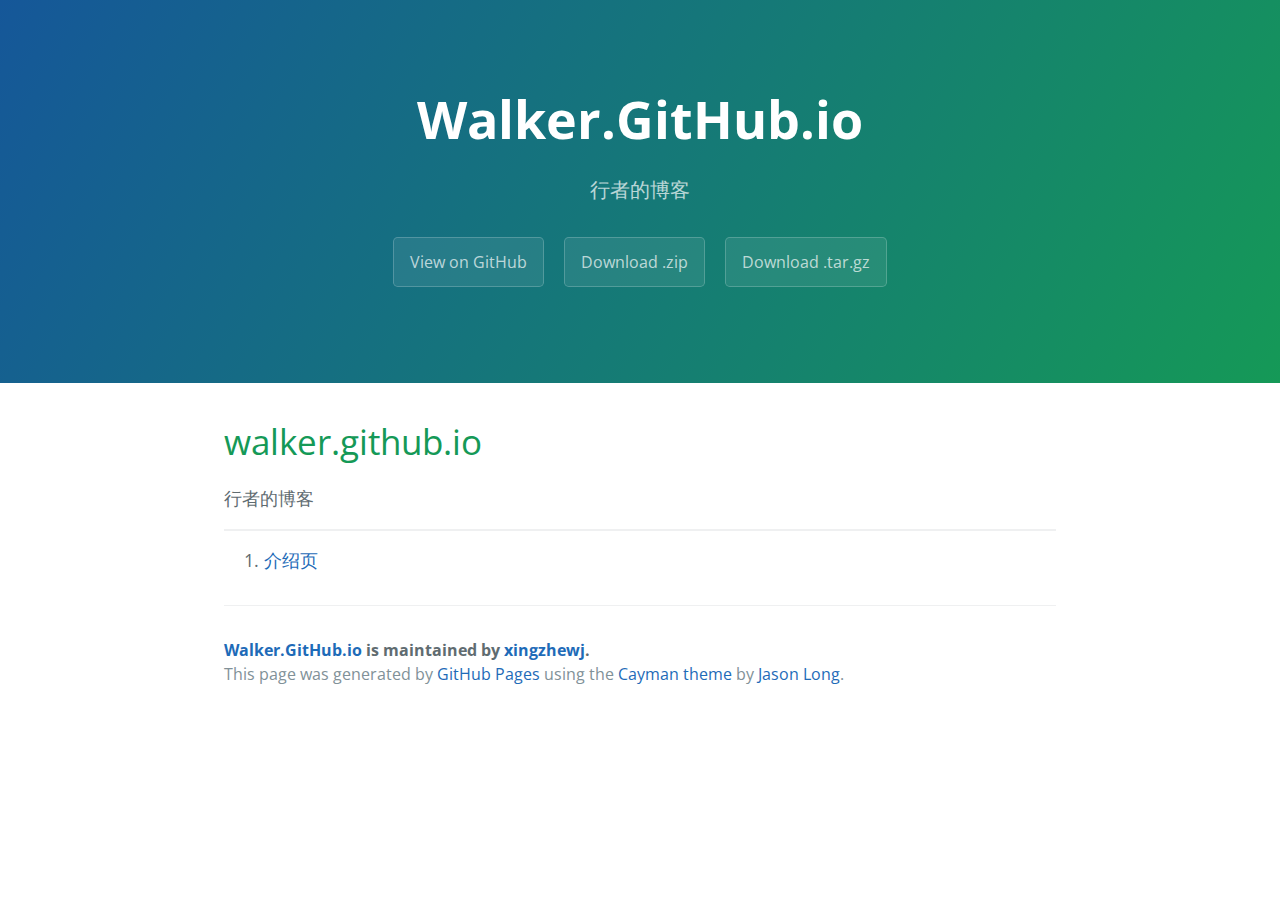
<file: index.html>
<!DOCTYPE html>
<html lang="en-us">

<head>
    <meta charset="UTF-8">
    <title>Walker.GitHub.io by xingzhewj</title>
    <meta name="viewport" content="width=device-width, initial-scale=1">
    <link rel="stylesheet" type="text/css" href="stylesheets/normalize.css" media="screen">
    <link href='https://fonts.googleapis.com/css?family=Open+Sans:400,700' rel='stylesheet' type='text/css'>
    <link rel="stylesheet" type="text/css" href="stylesheets/stylesheet.css" media="screen">
    <link rel="stylesheet" type="text/css" href="stylesheets/github-light.css" media="screen">
</head>

<body>
    <section class="page-header">
        <h1 class="project-name">Walker.GitHub.io</h1>
        <h2 class="project-tagline">行者的博客</h2>
        <a href="https://github.com/xingzhewj/walker.github.io" class="btn">View on GitHub</a>
        <a href="https://github.com/xingzhewj/walker.github.io/zipball/master" class="btn">Download .zip</a>
        <a href="https://github.com/xingzhewj/walker.github.io/tarball/master" class="btn">Download .tar.gz</a>
    </section>

    <section class="main-content">
        <h1>
            <a id="walkergithubio" class="anchor" href="#walkergithubio" aria-hidden="true">    <span aria-hidden="true" class="octicon octicon-link"></span>
            </a>
            walker.github.io
        </h1>

        <p>行者的博客</p>
        <hr>
        <ol>
            <li>
                <a href="./src/introduce/index.html" title="">介绍页</a>
            </li>
        </ol>
        <footer class="site-footer">
            <span class="site-footer-owner"><a href="https://github.com/xingzhewj/walker.github.io">Walker.GitHub.io</a> is maintained by <a href="https://github.com/xingzhewj">xingzhewj</a>.</span>

            <span class="site-footer-credits">This page was generated by <a href="https://pages.github.com">GitHub Pages</a> using the <a href="https://github.com/jasonlong/cayman-theme">Cayman theme</a> by <a href="https://twitter.com/jasonlong">Jason Long</a>.</span>
        </footer>
    </section>
</body>
</html>
</file>
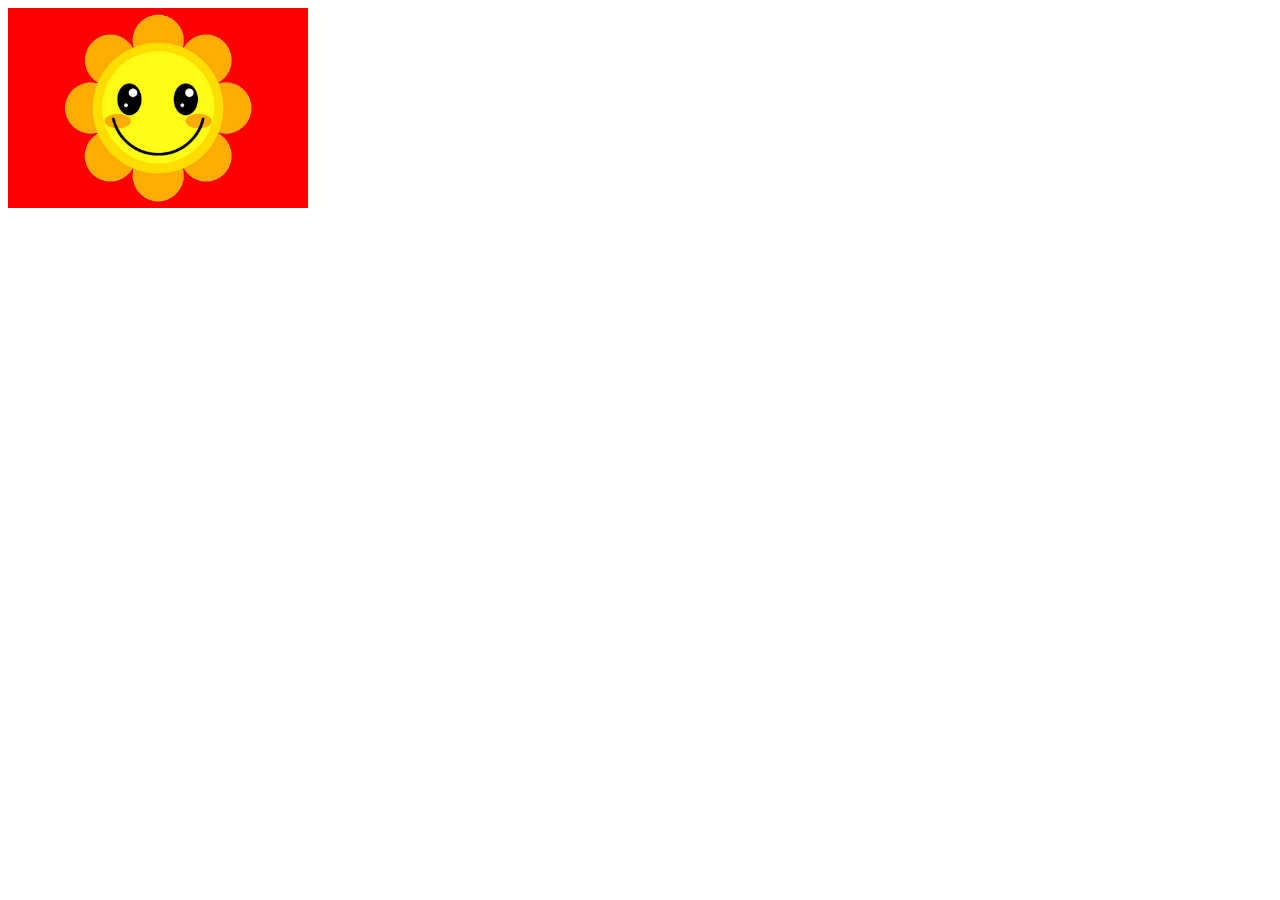
<file: src/blob/index.html>
<!DOCTYPE html>
<html>
<head>
    <meta charset="utf-8">
    <meta http-equiv="X-UA-Compatible" content="IE=edge">
    <title>可爱的运动</title>
    <link rel="stylesheet" href="../css/animal/main.css">
</head>
<body>
    <div class="animal-ele"></div>
</body>
</html>
</file>
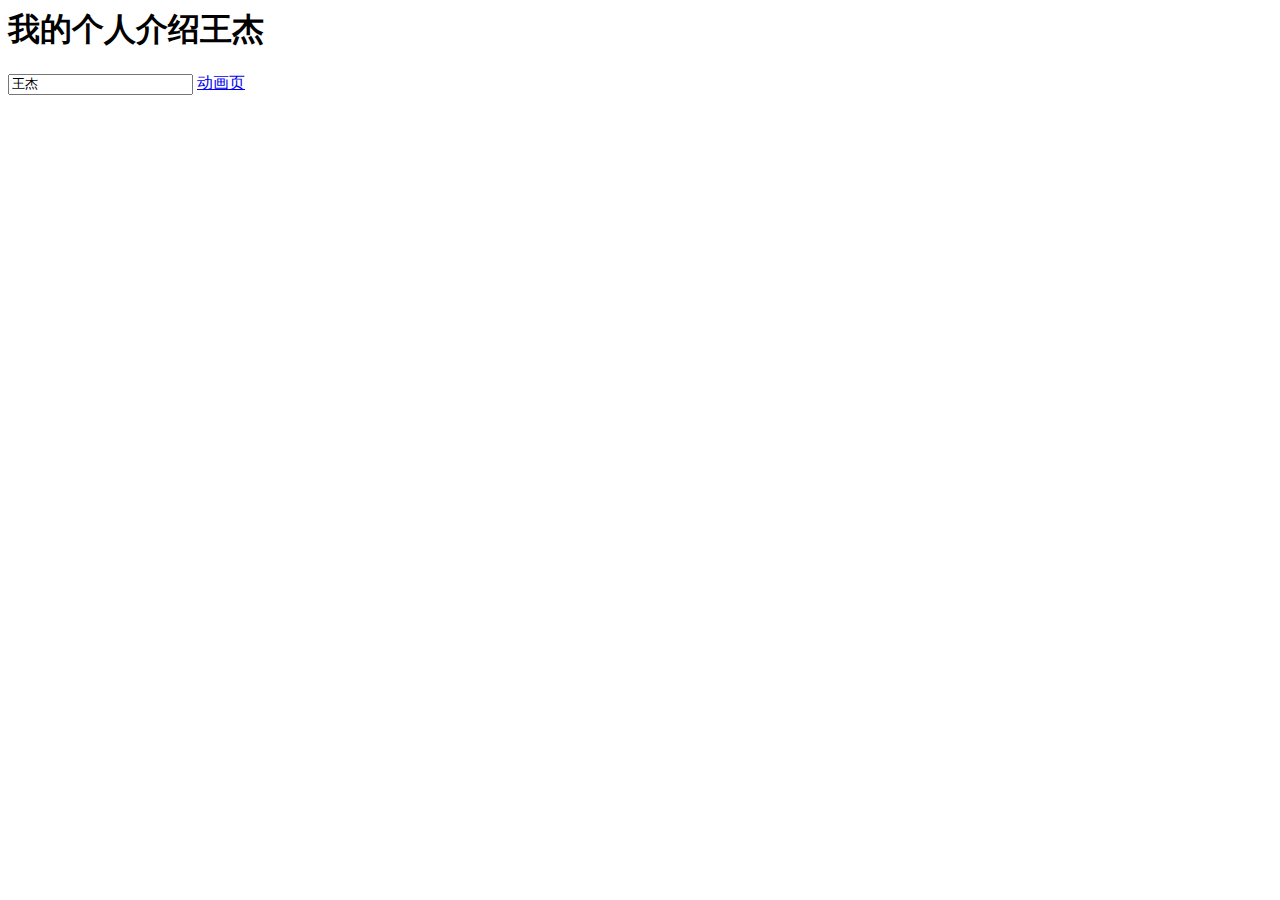
<file: src/introduce/index.html>
<!DOCTYPE <!DOCTYPE html>
<html lang="zh">
<head>
    <title>介绍</title>
    <meta charset="utf-8">
    <script src="../../dep/angular/1.4.6/angular.min.js"></script>
</head>
<body ng-app="" ng-init="firstName='王杰'">
    <h1>我的个人介绍{{firstName}}</h1>
    <input type="text" name="" ng-model="firstName" placeholder="输入名称">
    <a href="../blob/index.html" title="">动画页</a>
</body>
</html>
</file>
<file: stylesheets/stylesheet.css>
* {
  box-sizing: border-box; }

body {
  padding: 0;
  margin: 0;
  font-family: "Open Sans", "Helvetica Neue", Helvetica, Arial, sans-serif;
  font-size: 16px;
  line-height: 1.5;
  color: #606c71; }

a {
  color: #1e6bb8;
  text-decoration: none; }
  a:hover {
    text-decoration: underline; }

.btn {
  display: inline-block;
  margin-bottom: 1rem;
  color: rgba(255, 255, 255, 0.7);
  background-color: rgba(255, 255, 255, 0.08);
  border-color: rgba(255, 255, 255, 0.2);
  border-style: solid;
  border-width: 1px;
  border-radius: 0.3rem;
  transition: color 0.2s, background-color 0.2s, border-color 0.2s; }
  .btn + .btn {
    margin-left: 1rem; }

.btn:hover {
  color: rgba(255, 255, 255, 0.8);
  text-decoration: none;
  background-color: rgba(255, 255, 255, 0.2);
  border-color: rgba(255, 255, 255, 0.3); }

@media screen and (min-width: 64em) {
  .btn {
    padding: 0.75rem 1rem; } }

@media screen and (min-width: 42em) and (max-width: 64em) {
  .btn {
    padding: 0.6rem 0.9rem;
    font-size: 0.9rem; } }

@media screen and (max-width: 42em) {
  .btn {
    display: block;
    width: 100%;
    padding: 0.75rem;
    font-size: 0.9rem; }
    .btn + .btn {
      margin-top: 1rem;
      margin-left: 0; } }

.page-header {
  color: #fff;
  text-align: center;
  background-color: #159957;
  background-image: linear-gradient(120deg, #155799, #159957); }

@media screen and (min-width: 64em) {
  .page-header {
    padding: 5rem 6rem; } }

@media screen and (min-width: 42em) and (max-width: 64em) {
  .page-header {
    padding: 3rem 4rem; } }

@media screen and (max-width: 42em) {
  .page-header {
    padding: 2rem 1rem; } }

.project-name {
  margin-top: 0;
  margin-bottom: 0.1rem; }

@media screen and (min-width: 64em) {
  .project-name {
    font-size: 3.25rem; } }

@media screen and (min-width: 42em) and (max-width: 64em) {
  .project-name {
    font-size: 2.25rem; } }

@media screen and (max-width: 42em) {
  .project-name {
    font-size: 1.75rem; } }

.project-tagline {
  margin-bottom: 2rem;
  font-weight: normal;
  opacity: 0.7; }

@media screen and (min-width: 64em) {
  .project-tagline {
    font-size: 1.25rem; } }

@media screen and (min-width: 42em) and (max-width: 64em) {
  .project-tagline {
    font-size: 1.15rem; } }

@media screen and (max-width: 42em) {
  .project-tagline {
    font-size: 1rem; } }

.main-content :first-child {
  margin-top: 0; }
.main-content img {
  max-width: 100%; }
.main-content h1, .main-content h2, .main-content h3, .main-content h4, .main-content h5, .main-content h6 {
  margin-top: 2rem;
  margin-bottom: 1rem;
  font-weight: normal;
  color: #159957; }
.main-content p {
  margin-bottom: 1em; }
.main-content code {
  padding: 2px 4px;
  font-family: Consolas, "Liberation Mono", Menlo, Courier, monospace;
  font-size: 0.9rem;
  color: #383e41;
  background-color: #f3f6fa;
  border-radius: 0.3rem; }
.main-content pre {
  padding: 0.8rem;
  margin-top: 0;
  margin-bottom: 1rem;
  font: 1rem Consolas, "Liberation Mono", Menlo, Courier, monospace;
  color: #567482;
  word-wrap: normal;
  background-color: #f3f6fa;
  border: solid 1px #dce6f0;
  border-radius: 0.3rem; }
  .main-content pre > code {
    padding: 0;
    margin: 0;
    font-size: 0.9rem;
    color: #567482;
    word-break: normal;
    white-space: pre;
    background: transparent;
    border: 0; }
.main-content .highlight {
  margin-bottom: 1rem; }
  .main-content .highlight pre {
    margin-bottom: 0;
    word-break: normal; }
.main-content .highlight pre, .main-content pre {
  padding: 0.8rem;
  overflow: auto;
  font-size: 0.9rem;
  line-height: 1.45;
  border-radius: 0.3rem; }
.main-content pre code, .main-content pre tt {
  display: inline;
  max-width: initial;
  padding: 0;
  margin: 0;
  overflow: initial;
  line-height: inherit;
  word-wrap: normal;
  background-color: transparent;
  border: 0; }
  .main-content pre code:before, .main-content pre code:after, .main-content pre tt:before, .main-content pre tt:after {
    content: normal; }
.main-content ul, .main-content ol {
  margin-top: 0; }
.main-content blockquote {
  padding: 0 1rem;
  margin-left: 0;
  color: #819198;
  border-left: 0.3rem solid #dce6f0; }
  .main-content blockquote > :first-child {
    margin-top: 0; }
  .main-content blockquote > :last-child {
    margin-bottom: 0; }
.main-content table {
  display: block;
  width: 100%;
  overflow: auto;
  word-break: normal;
  word-break: keep-all; }
  .main-content table th {
    font-weight: bold; }
  .main-content table th, .main-content table td {
    padding: 0.5rem 1rem;
    border: 1px solid #e9ebec; }
.main-content dl {
  padding: 0; }
  .main-content dl dt {
    padding: 0;
    margin-top: 1rem;
    font-size: 1rem;
    font-weight: bold; }
  .main-content dl dd {
    padding: 0;
    margin-bottom: 1rem; }
.main-content hr {
  height: 2px;
  padding: 0;
  margin: 1rem 0;
  background-color: #eff0f1;
  border: 0; }

@media screen and (min-width: 64em) {
  .main-content {
    max-width: 64rem;
    padding: 2rem 6rem;
    margin: 0 auto;
    font-size: 1.1rem; } }

@media screen and (min-width: 42em) and (max-width: 64em) {
  .main-content {
    padding: 2rem 4rem;
    font-size: 1.1rem; } }

@media screen and (max-width: 42em) {
  .main-content {
    padding: 2rem 1rem;
    font-size: 1rem; } }

.site-footer {
  padding-top: 2rem;
  margin-top: 2rem;
  border-top: solid 1px #eff0f1; }

.site-footer-owner {
  display: block;
  font-weight: bold; }

.site-footer-credits {
  color: #819198; }

@media screen and (min-width: 64em) {
  .site-footer {
    font-size: 1rem; } }

@media screen and (min-width: 42em) and (max-width: 64em) {
  .site-footer {
    font-size: 1rem; } }

@media screen and (max-width: 42em) {
  .site-footer {
    font-size: 0.9rem; } }
</file>
<file: stylesheets/github-light.css>
/*
   Copyright 2014 GitHub Inc.

   Licensed under the Apache License, Version 2.0 (the "License");
   you may not use this file except in compliance with the License.
   You may obtain a copy of the License at

       http://www.apache.org/licenses/LICENSE-2.0

   Unless required by applicable law or agreed to in writing, software
   distributed under the License is distributed on an "AS IS" BASIS,
   WITHOUT WARRANTIES OR CONDITIONS OF ANY KIND, either express or implied.
   See the License for the specific language governing permissions and
   limitations under the License.

*/

.pl-c /* comment */ {
  color: #969896;
}

.pl-c1      /* constant, markup.raw, meta.diff.header, meta.module-reference, meta.property-name, support, support.constant, support.variable, variable.other.constant */,
.pl-s .pl-v /* string variable */ {
  color: #0086b3;
}

.pl-e  /* entity */,
.pl-en /* entity.name */ {
  color: #795da3;
}

.pl-s .pl-s1 /* string source */,
.pl-smi      /* storage.modifier.import, storage.modifier.package, storage.type.java, variable.other, variable.parameter.function */ {
  color: #333;
}

.pl-ent /* entity.name.tag */ {
  color: #63a35c;
}

.pl-k /* keyword, storage, storage.type */ {
  color: #a71d5d;
}

.pl-pds              /* punctuation.definition.string, string.regexp.character-class */,
.pl-s                /* string */,
.pl-s .pl-pse .pl-s1 /* string punctuation.section.embedded source */,
.pl-sr               /* string.regexp */,
.pl-sr .pl-cce       /* string.regexp constant.character.escape */,
.pl-sr .pl-sra       /* string.regexp string.regexp.arbitrary-repitition */,
.pl-sr .pl-sre       /* string.regexp source.ruby.embedded */ {
  color: #183691;
}

.pl-v /* variable */ {
  color: #ed6a43;
}

.pl-id /* invalid.deprecated */ {
  color: #b52a1d;
}

.pl-ii /* invalid.illegal */ {
  background-color: #b52a1d;
  color: #f8f8f8;
}

.pl-sr .pl-cce /* string.regexp constant.character.escape */ {
  color: #63a35c;
  font-weight: bold;
}

.pl-ml /* markup.list */ {
  color: #693a17;
}

.pl-mh        /* markup.heading */,
.pl-mh .pl-en /* markup.heading entity.name */,
.pl-ms        /* meta.separator */ {
  color: #1d3e81;
  font-weight: bold;
}

.pl-mq /* markup.quote */ {
  color: #008080;
}

.pl-mi /* markup.italic */ {
  color: #333;
  font-style: italic;
}

.pl-mb /* markup.bold */ {
  color: #333;
  font-weight: bold;
}

.pl-md /* markup.deleted, meta.diff.header.from-file */ {
  background-color: #ffecec;
  color: #bd2c00;
}

.pl-mi1 /* markup.inserted, meta.diff.header.to-file */ {
  background-color: #eaffea;
  color: #55a532;
}

.pl-mdr /* meta.diff.range */ {
  color: #795da3;
  font-weight: bold;
}

.pl-mo /* meta.output */ {
  color: #1d3e81;
}
</file>
<file: src/css/animal/main.css>
.animal-ele {
    height: 200px;
    width: 300px;
    background: #f00 url(./img/face.png) no-repeat center;
    background-size: 200px;
    position: relative;
    animation: mymove 10s ease 1s infinite alternate;
}

@keyframes mymove {
    from {left: 0;}
    to {left: 500px;}
}

@-webkit-keyframes mymove {
    from {left: 0;}
    to {left: 500px;}
}
</file>
